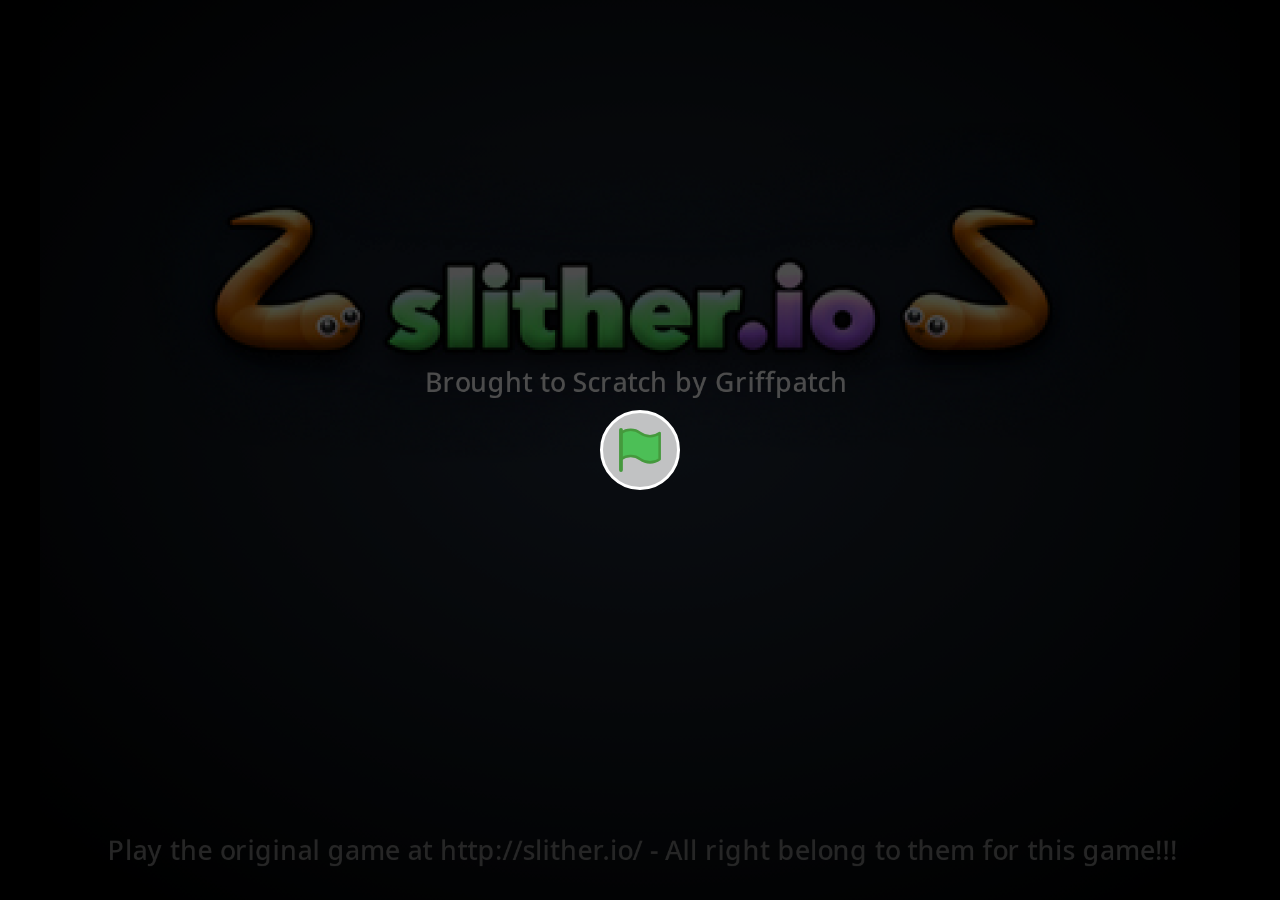
<file: GameMulti.html>
<!DOCTYPE html>
<!-- Created with https://packager.turbowarp.org/ -->
<html>
<head>
  <meta charset="utf-8">
  <meta name="viewport" content="width=device-width, initial-scale=1.0, maximum-scale=1.0, user-scalable=no">
  <!-- We only include this to explicitly loosen the CSP of various packager environments. It does not provide any security. -->
  <meta http-equiv="Content-Security-Policy" content="default-src * 'self' 'unsafe-inline' 'unsafe-eval' data: blob:">
  <title>GameMulti</title>
  <style>
    body {
      color: #ffffff;
      font-family: sans-serif;
      overflow: hidden;
      margin: 0;
      padding: 0;
    }
    :root, body.is-fullscreen {
      background-color: #000000;
    }
    [hidden] {
      display: none !important;
    }
    h1 {
      font-weight: normal;
    }
    a {
      color: inherit;
      text-decoration: underline;
      cursor: pointer;
    }

    #app, #loading, #error, #launch {
      position: absolute;
      top: 0;
      left: 0;
      width: 100%;
      height: 100%;
    }
    .screen {
      display: flex;
      flex-direction: column;
      align-items: center;
      justify-content: center;
      text-align: center;
      cursor: default;
      user-select: none;
      -webkit-user-select: none;
      background-color: #000000;
    }
    #launch {
      background-color: rgba(0, 0, 0, 0.7);
      cursor: pointer;
    }
    .green-flag {
      width: 80px;
      height: 80px;
      padding: 16px;
      border-radius: 100%;
      background: rgba(255, 255, 255, 0.75);
      border: 3px solid hsla(0, 100%, 100%, 1);
      display: flex;
      justify-content: center;
      align-items: center;
      box-sizing: border-box;
    }
    #loading {
      
    }
    .progress-bar-outer {
      border: 1px solid currentColor;
      height: 10px;
      width: 200px;
      max-width: 200px;
    }
    .progress-bar-inner {
      height: 100%;
      width: 0;
      background-color: currentColor;
    }
    .loading-text, noscript {
      font-weight: normal;
      font-size: 36px;
      margin: 0 0 16px;
    }
    .loading-image {
      margin: 0 0 16px;
    }
    #error-message, #error-stack {
      font-family: monospace;
      max-width: 600px;
      white-space: pre-wrap;
      user-select: text;
      -webkit-user-select: text;
    }
    #error-stack {
      text-align: left;
      max-height: 200px;
      overflow: auto;
    }
    .control-button {
      width: 2rem;
      height: 2rem;
      padding: 0.375rem;
      margin-top: 0.5rem;
      margin-bottom: 0.5rem;
      user-select: none;
      -webkit-user-select: none;
      cursor: pointer;
      border: 0;
      border-radius: 4px;
    }
    .control-button-highlight:hover {
      background: #ff4c4c26;
    }
    .control-button-highlight.active {
      background: #ff4c4c59;
    }
    .fullscreen-button {
      background: white;
    }
    .standalone-fullscreen-button {
      position: absolute;
      top: 0;
      right: 0;
      background-color: rgba(0, 0, 0, 0.5);
      border-radius: 0 0 0 4px;
      padding: 4px;
      cursor: pointer;
    }
    .sc-canvas {
      cursor: auto;
    }
    .sc-monitor-root[data-opcode^="data_"] .sc-monitor-value-color {
      background-color: #ff8c1a;
    }
    .sc-monitor-row-value-outer {
      background-color: #fc662c;
    }
    .sc-monitor-row-value-editing .sc-monitor-row-value-outer {
      background-color: #e25b27;
    }
    
  </style>
  <meta name="theme-color" content="#000000">
  
</head>
<body>
  <div id="app"></div>

  <div id="launch" class="screen" hidden title="Click to start">
    <div class="green-flag">
      <svg viewBox="0 0 16.63 17.5" width="42" height="44">
        <defs><style>.cls-1,.cls-2{fill:#4cbf56;stroke:#45993d;stroke-linecap:round;stroke-linejoin:round;}.cls-2{stroke-width:1.5px;}</style></defs>
        <path class="cls-1" d="M.75,2A6.44,6.44,0,0,1,8.44,2h0a6.44,6.44,0,0,0,7.69,0V12.4a6.44,6.44,0,0,1-7.69,0h0a6.44,6.44,0,0,0-7.69,0"/>
        <line class="cls-2" x1="0.75" y1="16.75" x2="0.75" y2="0.75"/>
      </svg>
    </div>
  </div>

  <div id="loading" class="screen">
    <noscript>Enable JavaScript</noscript>
    
    
    <div class="progress-bar-outer"><div class="progress-bar-inner" id="loading-inner"></div></div>
  </div>

  <div id="error" class="screen" hidden>
    <h1>Error</h1>
    <details>
      <summary id="error-message"></summary>
      <p id="error-stack"></p>
    </details>
  </div>

  <script src="script.js"></script>
  <script>
    const appElement = document.getElementById('app');
    const launchScreen = document.getElementById('launch');
    const loadingScreen = document.getElementById('loading');
    const loadingInner = document.getElementById('loading-inner');
    const errorScreen = document.getElementById('error');
    const errorScreenMessage = document.getElementById('error-message');
    const errorScreenStack = document.getElementById('error-stack');

    const handleError = (error) => {
      console.error(error);
      if (!errorScreen.hidden) return;
      errorScreen.hidden = false;
      errorScreenMessage.textContent = '' + error;
      let debug = error && error.stack || 'no stack';
      debug += '\nUser agent: ' + navigator.userAgent;
      errorScreenStack.textContent = debug;
    };
    const setProgress = (progress) => {
      if (loadingInner) loadingInner.style.width = progress * 100 + '%';
    };
    const interpolate = (a, b, t) => a + t * (b - a);

    try {
      setProgress(0.1);

      const scaffolding = new Scaffolding.Scaffolding();
      scaffolding.width = 480;
      scaffolding.height = 360;
      scaffolding.resizeMode = "preserve-ratio";
      scaffolding.editableLists = false;
      scaffolding.usePackagedRuntime = true;
      scaffolding.setup();
      scaffolding.appendTo(appElement);

      const vm = scaffolding.vm;
      window.scaffolding = scaffolding;
      window.vm = scaffolding.vm;
      window.Scratch = {
        vm,
        renderer: vm.renderer,
        audioEngine: vm.runtime.audioEngine,
        bitmapAdapter: vm.runtime.v2BitmapAdapter,
        videoProvider: vm.runtime.ioDevices.video.provider
      };

      scaffolding.setUsername("Desartje####".replace(/#/g, () => Math.floor(Math.random() * 10)));
      scaffolding.setAccentColor("#ff4c4c");

      try {
        scaffolding.addCloudProvider(new Scaffolding.Cloud.WebSocketProvider(["wss://clouddata.turbowarp.org","wss://clouddata.turbowarp.xyz"], "p4-@slither.io v1.13 (#3).sb3"));
      } catch (error) {
        console.error(error);
      }

      vm.setTurboMode(false);
      if (vm.setInterpolation) vm.setInterpolation(false);
      if (vm.setFramerate) vm.setFramerate(30);
      if (vm.renderer.setUseHighQualityRender) vm.renderer.setUseHighQualityRender(false);
      if (vm.setRuntimeOptions) vm.setRuntimeOptions({
        fencing: true,
        miscLimits: true,
        maxClones: 300,
      });
      if (vm.setCompilerOptions) vm.setCompilerOptions({
        enabled: true,
        warpTimer: false
      });
      if (vm.renderer.setMaxTextureDimension) vm.renderer.setMaxTextureDimension(2048);

      if (typeof ScaffoldingAddons !== 'undefined') {
        ScaffoldingAddons.run(scaffolding, {"gamepad":false,"pointerlock":false,"specialCloudBehaviors":false,"unsafeCloudBehaviors":false,"pause":false});
      }

      scaffolding.setExtensionSecurityManager({
        getSandboxMode: () => 'unsandboxed',
        canLoadExtensionFromProject: () => true
      });
      for (const extension of []) {
        vm.extensionManager.loadExtensionURL(extension);
      }

    } catch (e) {
      handleError(e);
    }
  </script>
  
  
    <script>
      const getProjectData = (function() {
        const storage = scaffolding.storage;
        storage.onprogress = (total, loaded) => {
          setProgress(interpolate(0.2, 0.98, loaded / total));
        };
        
        storage.addWebStore(
          [
            storage.AssetType.ImageVector,
            storage.AssetType.ImageBitmap,
            storage.AssetType.Sound,
            storage.AssetType.Font
          ].filter(i => i),
          (asset) => new URL('./assets/' + asset.assetId + '.' + asset.dataFormat, location).href
        );
        return () => new Promise((resolve, reject) => {
        const xhr = new XMLHttpRequest();
        xhr.onload = () => {
          resolve(xhr.response);
        };
        xhr.onerror = () => {
          if (location.protocol === 'file:') {
            reject(new Error('Zip environment must be used from a website, not from a file URL.'));
          } else {
            reject(new Error('Request to load project data failed.'));
          }
        };
        xhr.onprogress = (e) => {
          if (e.lengthComputable) {
            setProgress(interpolate(0.1, 0.2, e.loaded / e.total));
          }
        };
        xhr.responseType = 'arraybuffer';
        xhr.open('GET', "./assets/project.json");
        xhr.send();
      });
      })();
    </script>
  <script>
    const run = async () => {
      const projectData = await getProjectData();
      await scaffolding.loadProject(projectData);
      setProgress(1);
      loadingScreen.hidden = true;
      if (false) {
        scaffolding.start();
      } else {
        launchScreen.hidden = false;
        launchScreen.addEventListener('click', () => {
          launchScreen.hidden = true;
          scaffolding.start();
        });
        launchScreen.focus();
      }
    };
    run().catch(handleError);
  </script>
</body>
</html>
</file>
